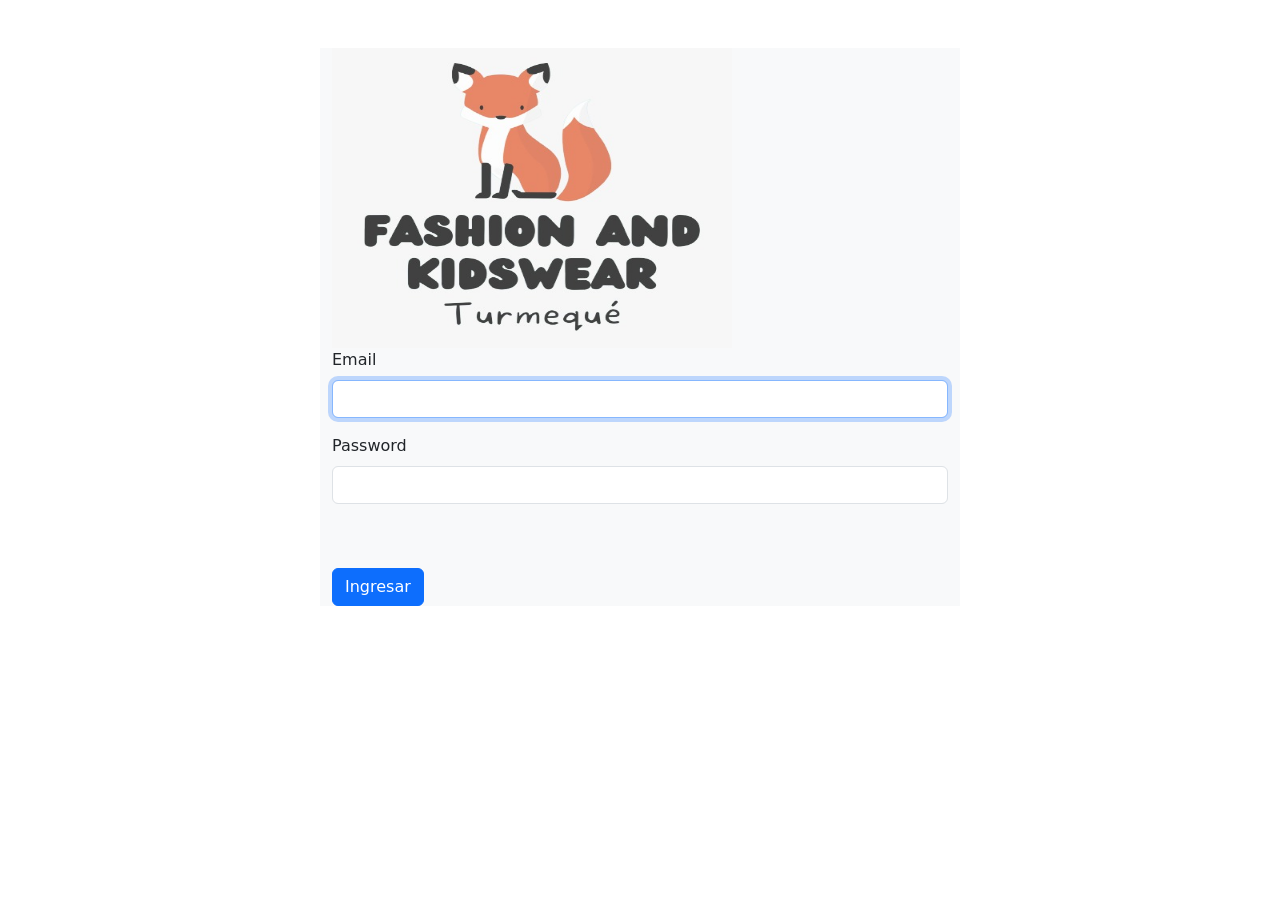
<file: src/main/resources/static/index.html>
<!DOCTYPE html>
<html lang="en">
<head>
    <meta charset="UTF-8" />
    <meta http-equiv="X-UA-Compatible" content="IE=edge" />
    <meta name="viewport" content="width=device-width, initial-scale=1.0" />
    <link href="https://cdn.jsdelivr.net/npm/bootstrap@5.0.2/dist/css/bootstrap.min.css" rel="stylesheet" integrity="sha384-EVSTQN3/azprG1Anm3QDgpJLIm9Nao0Yz1ztcQTwFspd3yD65VohhpuuCOmLASjC" crossorigin="anonymous">
    <title>Alto Turmequé</title>
</head>
<body>
<div class="container bg-light w-50 mt-5">
    <img src="images/AltoTurmeque.jpeg"
    width="400"
    height="300">
    <div id="alerta" class="alert alert-info alert-dismissible">
        <strong>Información:</strong> <span id="mensaje"></span>
        <button class="close">&times;</button>
    </div>
    <form>
        <div class="mb-3">
            <label for="inputEmail" class="form-label">Email</label>
            <input type="email" class="form-control mb-3" id="inputEmail">
            <p class="text-danger err">*Debe ingresar el campo Email, y este debe ser un email valido.</p>
        </div>
        <div class="mb-3">
            <label for="inputPassword" class="form-label">Password</label>
            <input type="password" class="form-control mb-3" id="inputPassword">
            <p class="text-danger err">*Debe ingresar el campo Password</p>
        </div>
        <button id="autenticate" type="button" class="btn btn-primary text-center mt-5">Ingresar</button>
    </form>

    <script src="https://ajax.googleapis.com/ajax/libs/jquery/3.6.0/jquery.min.js"></script>
    <script src="https://cdn.jsdelivr.net/npm/bootstrap@5.0.2/dist/js/bootstrap.bundle.min.js" integrity="sha384-MrcW6ZMFYlzcLA8Nl+NtUVF0sA7MsXsP1UyJoMp4YLEuNSfAP+JcXn/tWtIaxVXM" crossorigin="anonymous"></script>
    <script src="js/login/login.js"></script>
    <script src="js/util/util.js"></script>
</div>
</body>
</html>
</file>
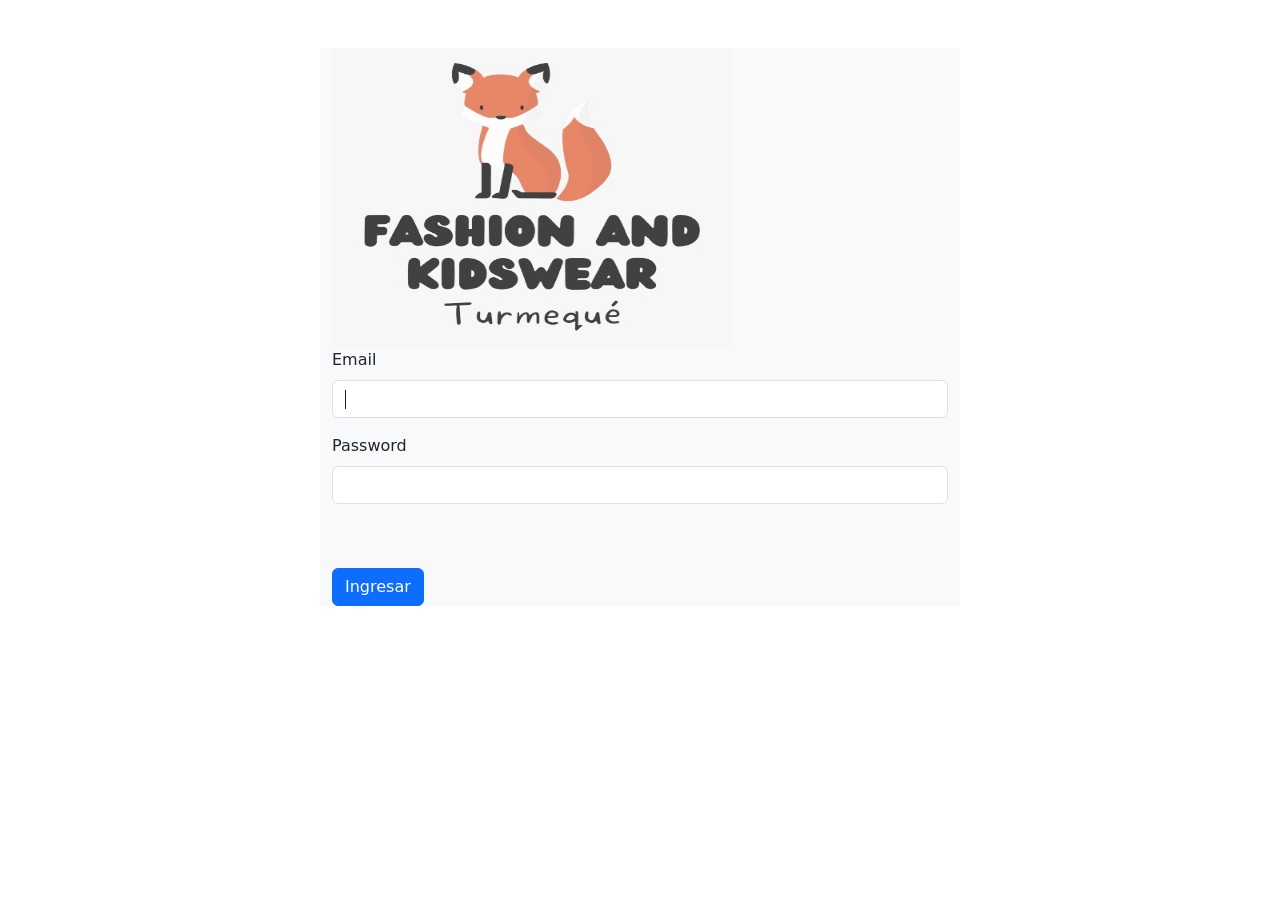
<file: src/main/resources/static/menu.html>
<!DOCTYPE html>
<html lang="en">
<head>
  <meta charset="UTF-8" />
  <meta http-equiv="X-UA-Compatible" content="IE=edge" />
  <meta name="viewport" content="width=device-width, initial-scale=1.0" />
  <link
          href="https://cdn.jsdelivr.net/npm/bootstrap@5.0.2/dist/css/bootstrap.min.css"
          rel="stylesheet"
          integrity="sha384-EVSTQN3/azprG1Anm3QDgpJLIm9Nao0Yz1ztcQTwFspd3yD65VohhpuuCOmLASjC"
          crossorigin="anonymous"
  />
  <title>Alto Turmequé</title>
</head>

<body>
<div class="container">
  <img src="images/AltoTurmeque.jpeg"
       width="400"
       height="300">

  <h1 id="titulo" class="text-md-center">Bienvenido</h1>

  <div class="row">
    <div id="col-md-6">
      <table class="table table-bordered border-primary">
        <tr>
          <th>Nombre</th>
          <th>Email</th>
          <th>Perfil</th>
          <th>Terminar</th>
        </tr>
        <tr>
          <td id="userName"></td>
          <td id="userEmail"></td>
          <td id="userType"></td>
          <td><a id="cerrarSession" href="#">Cerrar Sessión</a></td>
        </tr>
      </table>
    </div>
  </div>

  <h2>Ordenes</h2>
  <div id="opcionesAsesor" class="row">
    <div class="col-md-4">
      <div class="card" style="width: 18rem">
        <div class="card-body">
          <p class="card-text">
            Listado de ordenes de pedido para el asesor comercial
          </p>
          <ul>
            <li><a href="ordenes.html" class="card-link">Lista de Ordenes</a></li>
          </ul>
        </div>
      </div>
    </div>
    <div class="col-md-4">
      <div class="card" style="width: 18rem">
        <div class="card-body">
          <p class="card-text">
            Listado de ordenes de pedido por fecha
          </p>
          <ul>
            <li><a href="ordenes.html" class="card-link">Lista de Ordenes x fecha</a></li>
          </ul>
        </div>
      </div>
    </div>
    <div class="col-md-4">
      <div class="card" style="width: 18rem">
        <div class="card-body">
          <p class="card-text">
            Listado de ordenes de pedido por estado
          </p>
          <ul>
            <li><a href="ordenes.html" class="card-link">Lista de Ordenes x estado</a></li>
          </ul>
        </div>
      </div>
    </div>
  </div>


  <h2>Productos</h2>
  <div id="opcionesProductos" class="row">
    <div class="col-md-4">
      <div class="card" style="width: 18rem">
        <div class="card-body">
          <p class="card-text">
            Listado de productos
          </p>
          <ul>
            <li><a href="productos.html" class="card-link">Lista de Productos</a></li>
          </ul>
        </div>
      </div>
    </div>
  </div>

  <div id="opcionesAdm" class="row">
    <div class="col-md-6">
      <div class="card" style="width: 18rem">
        <div class="card-body">
          <p class="card-text">
            Administración de Usuarios
          </p>
          <ul>
            <li><a href="usuarios.html" class="card-link">Lista de Usuarios</a></li>
          </ul>
        </div>
      </div>
    </div>
    <div class="col-md-6">
      <div class="card" style="width: 18rem">
        <div class="card-body">
          <p class="card-text">
            Administración de Suplementos
          </p>
          <ul>
            <li><a href="suplementos.html" class="card-link">Lista de Suplementos</a></li>
          </ul>
        </div>
      </div>
    </div>
  </div>

  <div id="opcionesCoord" class="row">
    <div class="col-md-12">
      <div class="card" style="width: 18rem">
        <div class="card-body">
          <p class="card-text">
            Aprobar/Rechazar Ordenes de pedido de sus fuerza de ventas
          </p>
          <ul>
            <li><a href="ordenes.html" class="card-link">Gestionar Ordenes</a></li>
          </ul>
        </div>
      </div>
    </div>
  </div>
</div>
<script src="https://ajax.googleapis.com/ajax/libs/jquery/3.6.0/jquery.min.js"></script>
<script
        src="https://cdn.jsdelivr.net/npm/bootstrap@5.0.2/dist/js/bootstrap.bundle.min.js"
        integrity="sha384-MrcW6ZMFYlzcLA8Nl+NtUVF0sA7MsXsP1UyJoMp4YLEuNSfAP+JcXn/tWtIaxVXM"
        crossorigin="anonymous"
></script>
<script src="js/menu/menu.js"></script>
</body>
</html>
</file>
